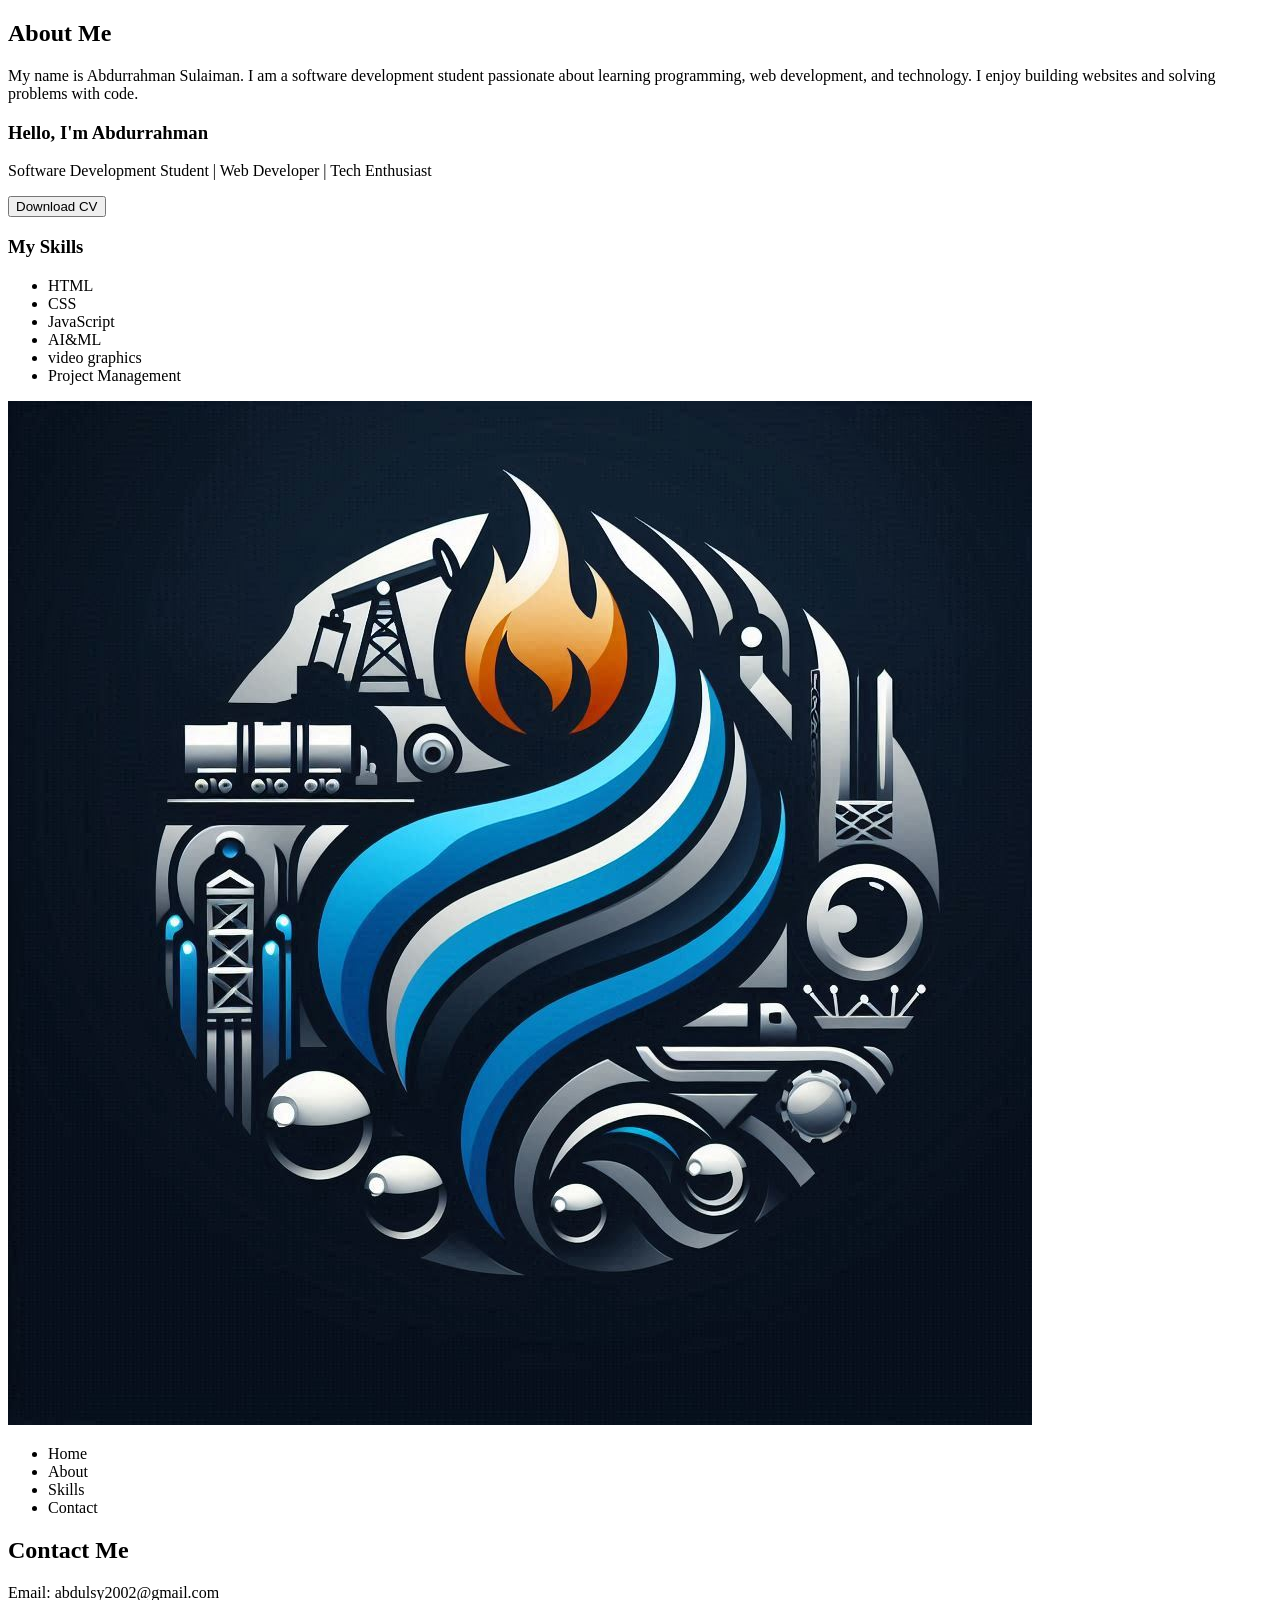
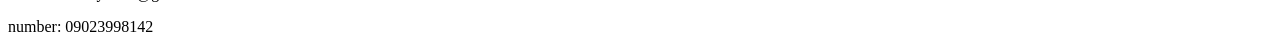
<file: index.html>
<!DOCTYPE html>
<html>
<head>

<!-- About Section -->
<section class="about">

   
    <div class="about-text">
        <h1>About Me</h1>
        <p>
            My name is Abdurrahman Sulaiman. I am a software development
            student passionate about learning programming, web development,
            and technology. I enjoy building websites and solving problems
            with code.
        </p>
<section class="hero">

<div class="hero-text">
<h1>Hello, I'm Abdurrahman</h1>
<p>Software Development Student | Web Developer | Tech Enthusiast</p>

<button>Download CV</button>
</div>

</section>
        <h3>My Skills</h3>
        <ul>
            <li>HTML</li>
            <li>CSS</li>
            <li>JavaScript</li>
			<li> AI&ML</li>
			<li>video graphics</li>
            <li>Project Management</li>
        </ul>
    </div>
	 <div class="about-image">
        <img src="IMAGE.jpeg" alt="Profile">
    </div>


</section>
    <title>My Portfolio</title>
</head>

<body>

<!-- Navigation -->
<nav>
    <ul>
        <li>Home</li>
        <li>About</li>
        <li>Skills</li>
        <li>Contact</li>
    </ul>
</nav>



<!-- Contact Section -->
<section class="contact">
    <h2>Contact Me</h2>
    <p>Email: abdulsy2002@gmail.com</p>
	<p>number: 09023998142</P>
</section>

</body>
</html>
</file>
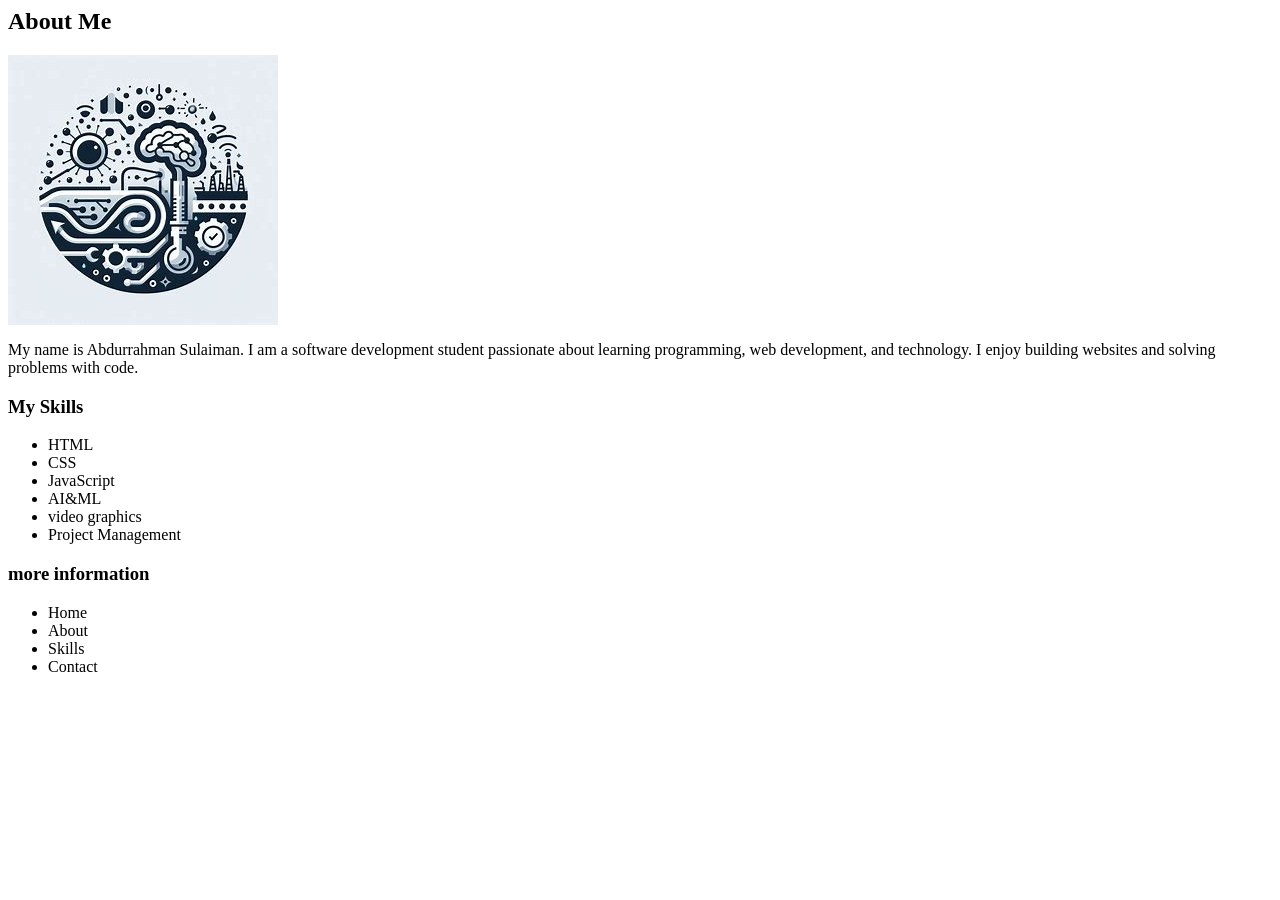
<file: TICKET-09/code/LAB-09/code/demo.html>
<html>
<section id="bio">
  <h2>About Me</h2>
  
<img src="profile.jpeg" alt="Abdurrahman Sulaiman">
  
  <p>
   My name is Abdurrahman Sulaiman. I am a software development
            student passionate about learning programming, web development,
            and technology. I enjoy building websites and solving problems
            with code.
  </p>
  
 
</section>



<section id="skills">
    <h3>My Skills</h3>
        <ul>
            <li>HTML</li>
            <li>CSS</li>
            <li>JavaScript</li>
			<li> AI&ML</li>
			<li>video graphics</li>
            <li>Project Management</li>
        </ul>
  
  <h3>   more information</h3>
    <ul>
        <li>Home</li>
        <li>About</li>
        <li>Skills</li>
        <li>Contact</li>
    </ul>


</section>
</file>
